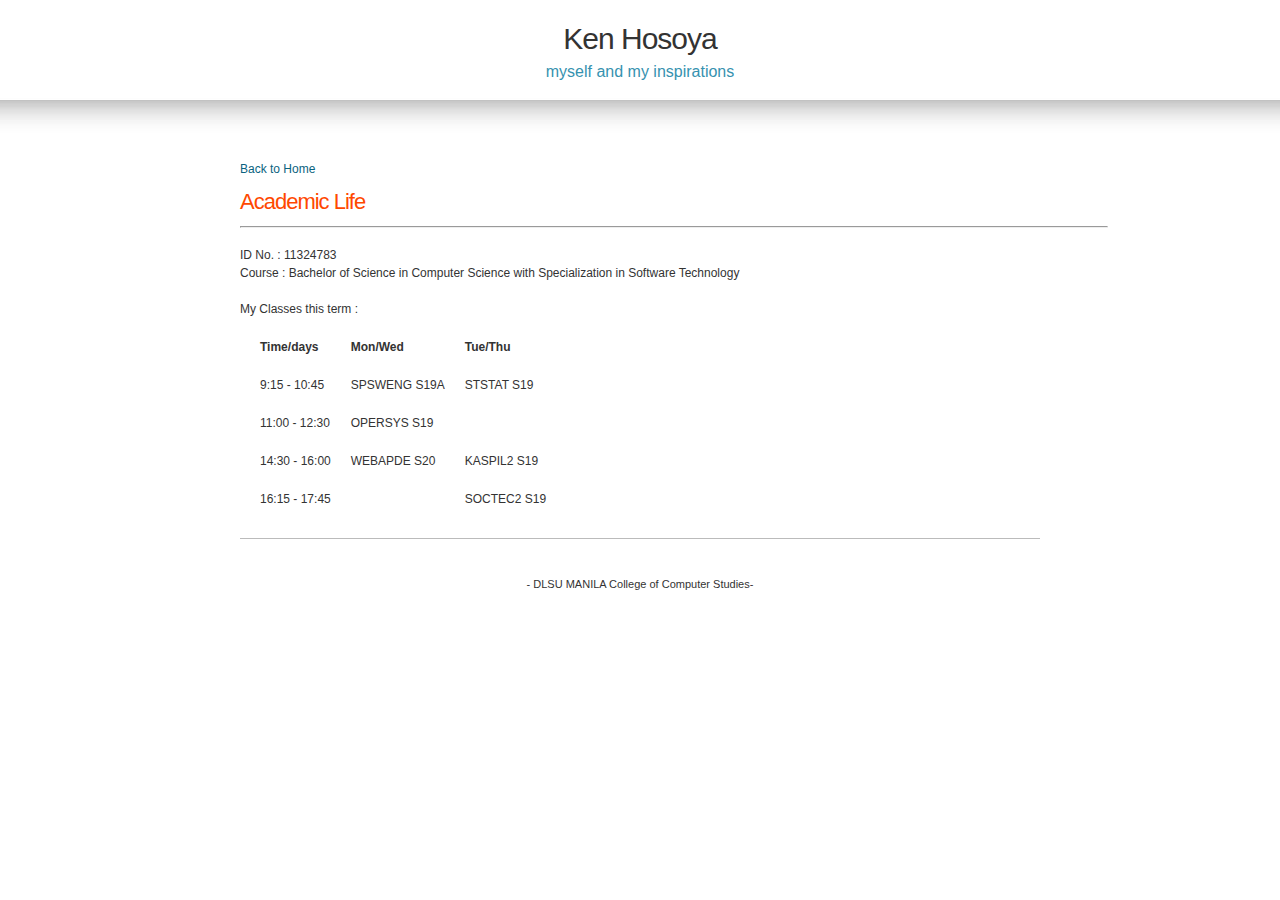
<file: al.html>
<!DOCTYPE html>
<html xmlns="http://www.w3.org/1999/xhtml">
<head>
<title>HELLO</title>
<link rel="stylesheet" type="text/css" href="style.css" media="screen" />
</head>
<body>

<div id="wrap">

<div id="header">
<center>
<h1>Ken Hosoya</h1><br>
<h2>myself and my inspirations	</h2>
</center>
</div>



<div id="content">
<div class="left"> 

<a href = "index.html"> Back to Home </a>

<div class="articles">
<a id="prof"><h2>Academic Life</h2></a>
<hr><br>

ID No. : 11324783 <br>
Course : Bachelor of Science in Computer Science with Specialization in Software Technology <br> <br>
My Classes this term : <br>

<table style = "border-spacing: 20px;">
<tr>
	<th>Time/days</th>
	<th>Mon/Wed</th>
	<th>Tue/Thu</th>
</tr>
<tr>
	<td>9:15 - 10:45</td>
	<td> SPSWENG S19A </td>
	<td> STSTAT S19 </td>
</tr>
<tr>
	<td>11:00 - 12:30</td>
	<td> OPERSYS S19 </td>
	<td></td>
</tr>
<tr>
	<td>14:30 - 16:00</td>
	<td> WEBAPDE S20 </td>
	<td> KASPIL2 S19</td>
</tr>
<tr>
	<td>16:15 - 17:45</td>
	<td></td>
	<td>SOCTEC2 S19</td>
</tr>
</table>
</div>



</div>


<div style="clear: both;"> </div>
</div>

<div id="footer">
<br>
<br>
- DLSU MANILA College of Computer Studies-
</div>
</div>

</body>
</html>
</file>
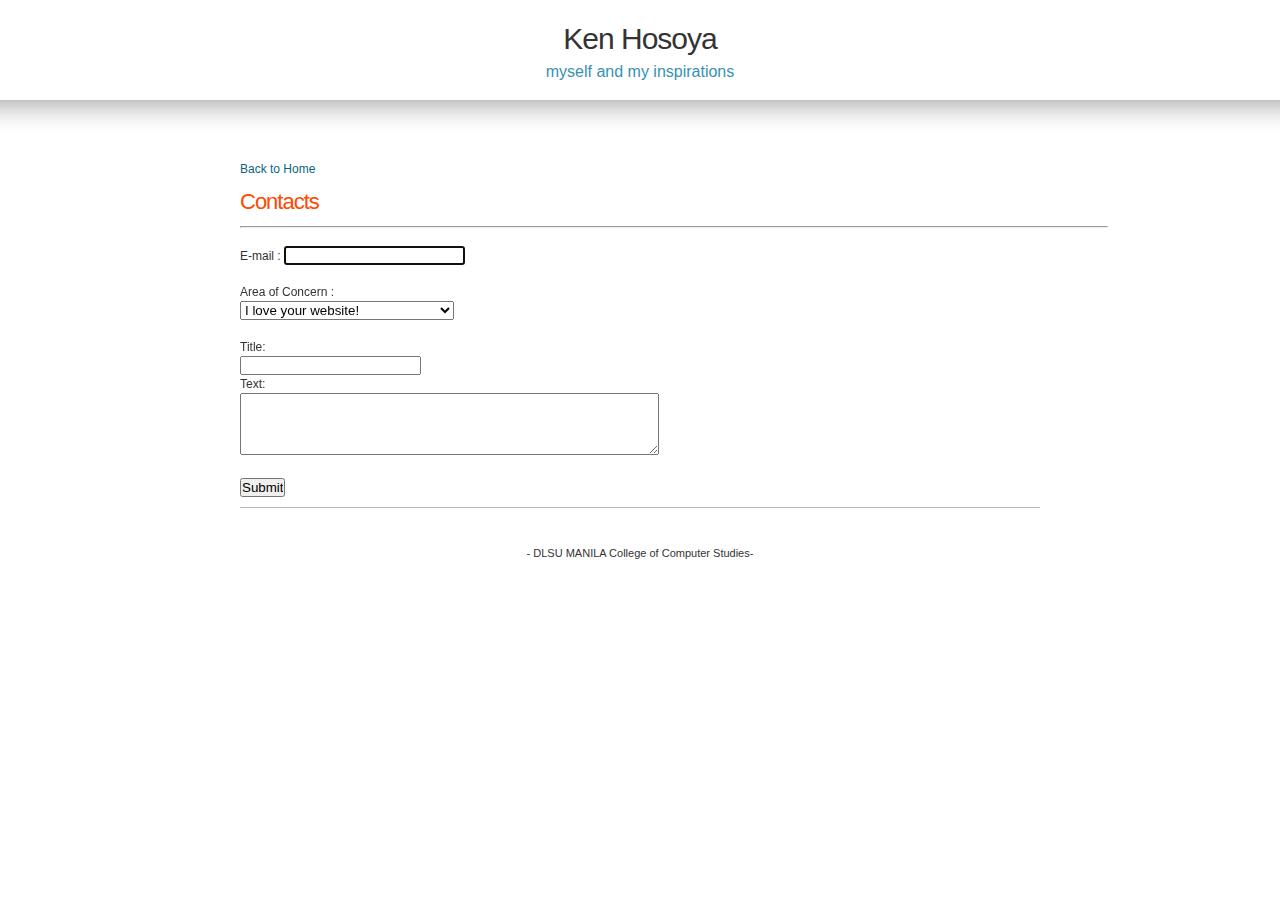
<file: conta.html>
<!DOCTYPE html>
<html xmlns="http://www.w3.org/1999/xhtml">
<head>
<title>HELLO</title>
<link rel="stylesheet" type="text/css" href="style.css" media="screen" />
</head>
<body>

<div id="wrap">

<div id="header">
<center>
<h1>Ken Hosoya</h1><br>
<h2>myself and my inspirations	</h2>
</center>
</div>



<div id="content">
<div class="left"> 

<a href = "index.html"> Back to Home </a>

<div class="articles">
<a id="prof"><h2>Contacts</h2></a>
<hr><br>
<form>
E-mail : <input type="text" name="mail" autofocus><br><br>
Area of Concern : <br>
<select>
  <option value="love">I love your website!</option>
  <option value="hate">I hate your website!</option>
  <option value="justd">Just want to drop you something</option>
</select><br><br>
Title:<br>
<input type="text" name="title" required><br>
Text: <br>
<textarea rows="4" cols="50" required>

</textarea><br><br>

<input type="submit" value="Submit">
</form>

</div>



</div>


<div style="clear: both;"> </div>
</div>

<div id="footer">
<br>
<br>
- DLSU MANILA College of Computer Studies-
</div>
</div>

</body>
</html>
</file>
<file: style.css>
* {
    padding: 0;
    margin: 0;
} 

body {
background: #fff url(bg.jpg) repeat-x;
font-family: Arial, Helvetica, sans-serif;
font-size: 12px;
line-height: 18px;

color: #333333;;
}

img { border: none; }
a { color: #0A6380; text-decoration: none; }
a:hover { text-decoration: underline; color : #000; }

#wrap {
margin: 0 auto;
width: 800px;
}

#header { 
height: 150px;
}
#header h1 {
font-size: 30px;
font-weight: 100;
letter-spacing: -1px;
padding: 30px 09px 0;
}
#header h1 a {
color: #0A6380;
text-decoration: none;
}
#header h1 a:hover {
color: #222;
text-decoration: none;
}
#header h2 {
color: #3692AF;
font-size: 16px;
font-weight: 100;
padding: 0 0 0 0;
letter-spacing: 0px;
line-height: 12px;
}

#content {
padding: 10px 0;
}

.left {
width: 868px;
float: left;
text-align: justify;
}
.left h2 {
color: #FF4800;
font-size: 22px;
letter-spacing: -1px;
font-weight: 100;
padding : 15px 0 15px 0;
}

.articles p{
font-size: 22x;
}

#footer {
border-top: 1px solid #bbb;
text-align: center;
color: #333;
font-size: 11px;
padding: 0 0 10px 0;
}

a:hover   {color:#ffa500; background-color:transparent; text-decoration:underline}
</file>
